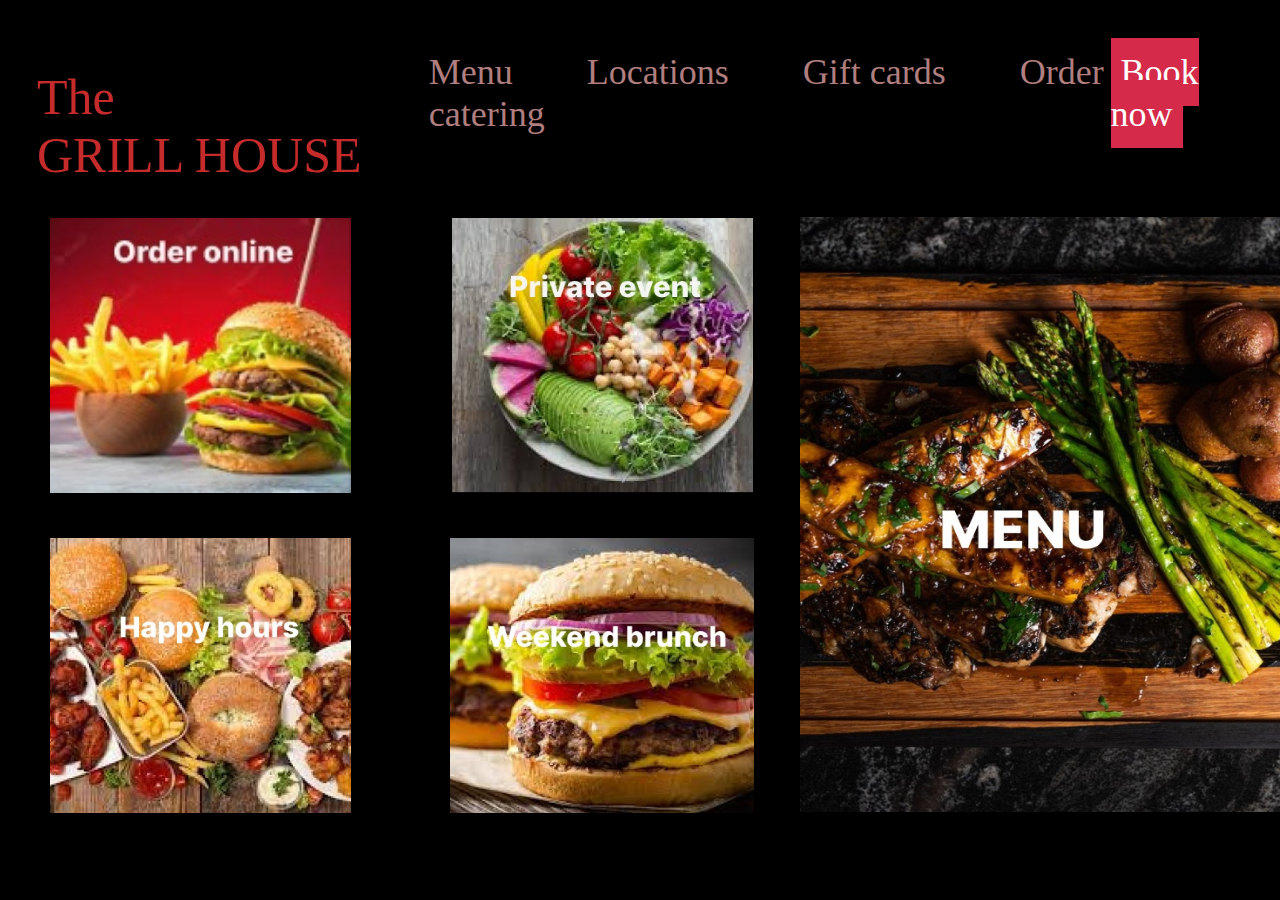
<file: index.html>
<!DOCTYPE html>
<html lang="en">
<head>
    <meta charset="UTF-8">
    <link rel="stylesheet" href="css/style.css">
    <meta http-equiv="X-UA-Compatible" content="IE=edge">
    <meta name="viewport" content="width=device-width, initial-scale=1.0">
    <title >  The GRILL HOUSE</title>
</head>
<body>
    <div class="header">
        <div class="container">
            <div class="header-line">
                    <p class="name"> The <br> GRILL HOUSE</p>
                
                <div class="nav">
                    <a class="nav-item" href="#">Menu</a>
                    <a class="nav-item" href="#">Locations</a>           
                    <a class="nav-item" href="#">Gift cards</a>
                    <a class="nav-item" href="#">Order catering</a>

                </div>
                <div class="btn">
                    <a class="button" href="#">Book now</a>
                </div>
            </div>
        </div>
        <img class="order__img" src="img/Order.jpg" alt="">  
        <img class="order__img" src="img/erek.jpg" alt="">

        
        <div class="Menu">
        <img class="Menu__img" src="img/Menu.jpg" alt="">
        </div>

        <div class="Hh">
        <img class="Hh__img" src="img/Hh.jpg" alt="">
        <img class="Hh__img" src="img/WdB.jpg" alt="">
        </div>
    </div>
    
    </div>
    
</body>
</html>
</file>
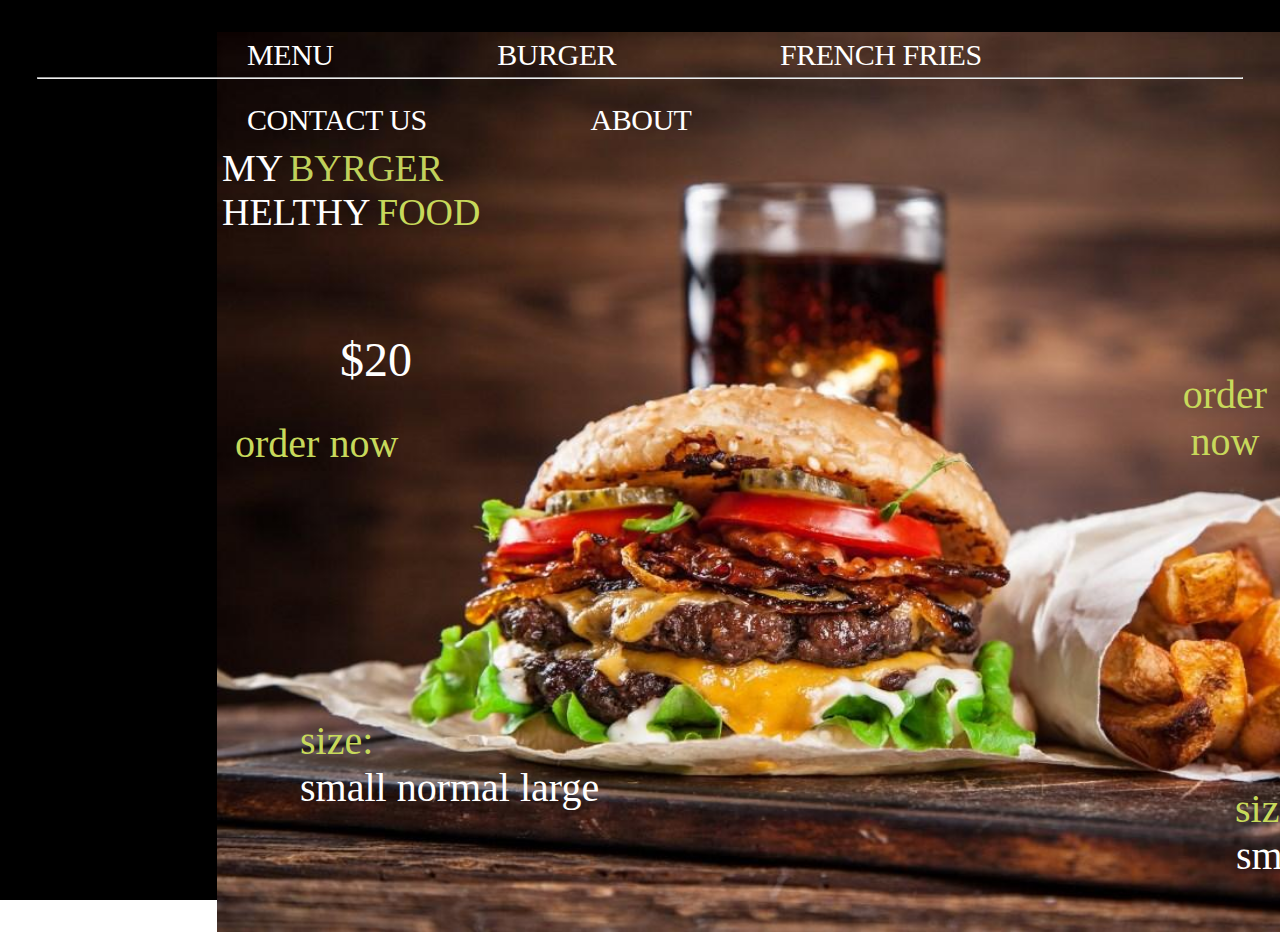
<file: about.html>
<!DOCTYPE html>
<html lang="en">
<head>
    <meta charset="UTF-8">
    <link rel="stylesheet" href="css/style.css"> 
    <meta http-equiv="X-UA-Compatible" content="IE=edge">
    <meta name="viewport" content="width=device-width, initial-scale=1.0">
    <title>Start_pack</title>
</head>
<body>

    <div class="bodyn">
        <div class="cont">
            
            <div class="bodyn_linear">
            <div class="navig">
                <a class="navig_item" href="">MENU</a>
                <a class="navig_item" href="">BURGER</a>
                <a class="navig_item" href="">FRENCH FRIES</a>
                <a class="navig_item" href="">CONTACT US</a>
                <a class="navig_item" href="">ABOUT</a>
            </div>
            <hr>
            </div>
            <div class="packs_img">
                <img class="pack__img" src="img/start_pack.jpg" alt="">
                </div>
                <div class="name_pack">  
                <p class="name_pack_1">MY  <br>
                    HELTHY </p>
                    <p class="name_pack_col">BYRGER  
                        </p>
                        
                    <p class="name_pack_col2"> FOOD</p>
                </div>
                
                <strong><p class="min_price">$8.00</p></strong>

                </div>
            </div>
            
               <p class="price_pack1">$20</p>
               
               <div class="o_now">
                        <p>order now</p>
                    </div>

                    <div class="size">
                        <p class="size_m" >size:</p>

                        <p class="Full_size" >small normal large</p>
                    </div>

                    <div class="o_now2">
                        <p>order now</p>
                    </div>

                    <div class="size">
                        <p class="size_m2" >size:</p>

                        <p class="Full_size2" >small normal large</p>
                    </div>

</body>
</html>
</file>
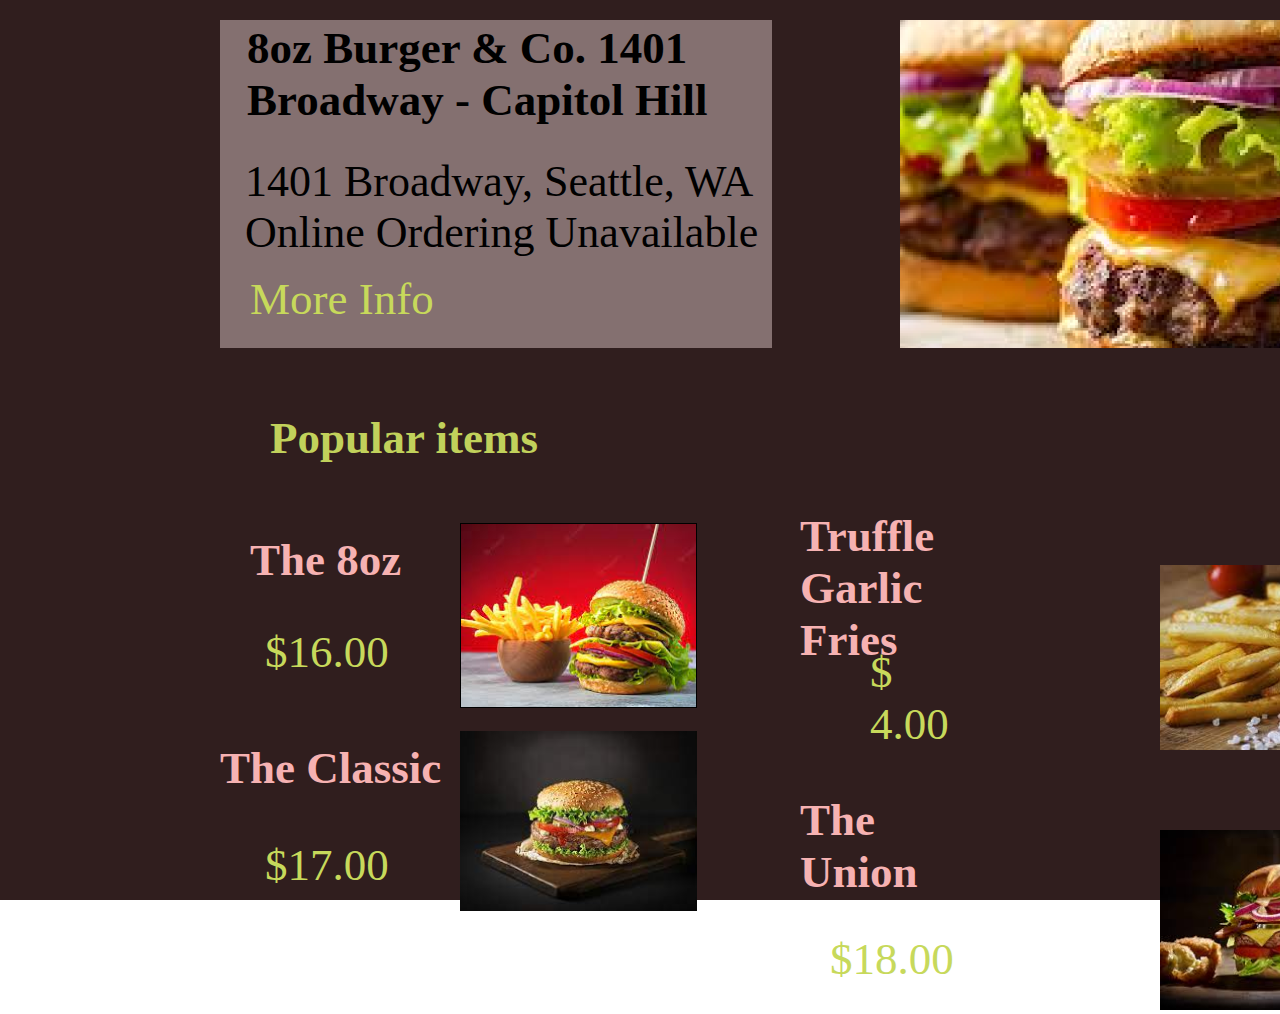
<file: menu.html>
<!DOCTYPE html>
<html lang="en">
<head>
    <meta charset="UTF-8">
    <link rel="stylesheet" href="css/style.css">
    <meta http-equiv="X-UA-Compatible" content="IE=edge">
    <meta name="viewport" content="width=device-width, initial-scale=1.0">
    <title>Menu</title>
</head>
<body>
    <div class="menyyl">
        <img class="backg_text" src="img/bgc txt.png" alt="">
        <strong><p class="text_strong">8oz Burger & Co. 1401 <br> Broadway - Capitol Hill</p></strong>
        <p class="text">1401 Broadway, Seattle, WA <br> Online Ordering Unavailable </p>
        <p class="text_col">More Info</p>

        <img class="burger" src="img/burger.png" alt="">
        <div class="top__item">
           <strong> <p>Popular items</p></strong>
        </div>
        <div class="oz8_andpicture">
            <div class="The_oz">
                <strong><p class="The_oz1">The 8oz</p></strong>
            </div>

            <div class="price_oz">
                <p class="price_oz1">$16.00</p>
            </div>
            <div class="img_8oz">
            <img class="img_8oz1" src="img/8oz.png" alt="">
            </div>
        </div>
        
        <strong><p class="classic">The Classic</p></strong>

        <p class="classic_price">$17.00</p>

        <img class="classic_img" src="img/classic_price.png" alt="">

        <strong><p class="Garlic_Fries">Truffle <br> Garlic Fries</p></strong>

        <p class="Garlic_Fries_price">$ 4.00</p>

        <div class="Garlic_Fries_img">
            <img class="Garlic_Fries_img1" src="img/fries.png" alt="">
        </div>

        <strong><p class="Union">The Union</p></strong>

        <p class="Union_price">$18.00</p>

        <div class="Union_img">
        <img class="Union_img1" src="img/Union.png" alt="">
        </div>
    </div>
</body>
</html>
</file>
<file: css/style.css>
body {
   
    margin: 0;
}
.container{
    margin:0px 37px;
}

.header {
    
    background-color: black;
    height: 100vh;
    background-repeat: no-repeat;
    background-size: cover;
}

.name {
    color: #C62B2B;
    width: 500px;
    height: 50px;
    font-size: 50px
}

.header-line {
    padding-top: 18px;
    display: flex;
    align-items: center;
}

.nav {
    /*margin: 0px 422px;*/
    
    line-height: 38.73pxpx;
}

.nav-item {
    color: #B07E7E;
    text-decoration: none;
    font-size: 36px;
    margin-right: 70px;  
}

.button {
    background-color: #D52A49;
    color: #fff;
    text-decoration: none;
    padding: 14px 10px;
    font-size: 36px;
}

/* Img */

/*.order img{
    
 }  */

.order__img {
    height: 275px;
    width: 301px;
    /*margin: 50px 50px;*/
    margin-top: 50px;
    margin-left: 50px;
    margin-right: 47px;
}

.Menu {
    margin: -280px 800px;
}

.Menu__img {
    height: 595px;
    width: 500px;
    
    
}

.Hh {
    margin: 2px 50px;
    
}

.Hh__img{
    height: 275px;
    margin-right: 95px;
}














.bodyn {
    
    background-color: black;
    /*font-style: italic;*/

    height: 100vh;
    background-repeat: no-repeat;
    background-size: cover;
}

.cont{
    padding-top: 25px;
    margin: 0px 37px;
}


.bodyn_linear{
    
    display: block ;
}

.navig{
    
/*margin:  15px;*/
position: relative;
line-height: 60px;   
height: 40px;
}

.navig_item {
   
margin-left: 210px;
margin-right: -50px;
letter-spacing: -0.5px;
justify-content: center; 
font-size: 30px;
color: #fff;
text-decoration: none;




}

hr{
margin-top: 12px;    
position: relative;  
}

/*.packs__img{

}*/


.pack__img {
    
    margin: -55px 180px;
    height: 900px;
    width: 1400px;
}

.name_pack{
    margin: -735px 195px;
    font-size: 38px;
    
}

.name_pack_1{
    margin: 0px -10px;
    color: #fff ;
}

.name_pack_col{
    color: #C1D15B;
    margin: -88px 57px;
    
}

.name_pack_col2{
    color: #C7D95B;
    margin: 88px 145px;
    
}

/*Price*/

.price_pack1{

font-style:normal;
margin: -565px 340px;
/*position: relative;*/
color: #fff;
font-size: 48px;
line-height: 50px;
/*font-weight: 550;*/
}

.min_price{
    margin: 860px 1400px;
    /*text-align: center;*/
    color: #fff;
    font-size: 40px;
}
/*order*/

.o_now {
    margin-top: 600px;
    margin-left: 235px;
/*line-height: 1200px;*/
color: #C7D95B;
font-size: 40px;
}

.o_now2 {
    margin-top: -480px;
    margin-left: 1170px;
    text-align: center;
/*line-height: 1200px;*/
color: #C7D95B;
font-size: 40px;
}

/*Size*/

.size_m{
    margin: 250px 300px;
    
    color: #C7D95B;
    font-size: 40px;
}

.Full_size{
   
    margin: -250px 300px;
    font-size: 40px;
    color: #fff;
}

.size_m2{
    margin: 320px 1235px;
    
    color: #C7D95B;
    font-size: 40px;
}

.Full_size2{
   /* display: inline-block;*/
    width: 600px;
    margin: -320px 1236px;
    font-size: 40px;
    color: #fff;
}







.menyyl {
    background-color: #301E1E;
    height:100vh;
}

.backg_text{
    margin: 20px 220px ;

}

.text_strong{
    margin: -350px 247px ;
    font-size: 45px;
}

.text{
    margin: 380px 245px;
    font-size: 44px;
}

.text_col{
    color: #C7D95B;
    margin: -365px 250px;
    font-size: 45px;
}

.burger{
    padding-left: 900px;
    margin-top: 60px ;
    height: 328px;
}

.top__item{
    margin: 60px 270px;
    color: #C1D15B;
    font-size: 45px;
}

.oz8_andpicture{
    margin-top: -30px;
}

.The_oz{
margin: 100px 250px ;
font-size: 45px;
}

.The_oz1{
    color: #F6B2B2;
}

.price_oz{
    margin:-60px 265px;
    
}

.price_oz1{
    color: #C7D95B;
    font-size: 45px;
}

.img_8oz {
    margin:-200px 460px;
}



.classic{
    margin: 230px 220px;
    color: #F6B2B2;
    font-size: 45px;
}

.classic_price {
    margin: -185px 265px;
    font-size: 45px;
    color: #C7D95B;
}

.classic_img{
    margin: 25px 460px;
}

.Garlic_Fries{
    margin: -430px 800px;

    color: #F6B2B2;
    font-size: 45px;
}

.Garlic_Fries_price{
    margin: 370px 870px;

    font-size: 45px;
    color: #C7D95B;
}


.Garlic_Fries_img{
    margin: -555px 1160px;
}

.Union{
    margin: 595px 800px;
    color: #F6B2B2;
    font-size: 45px;
}

.Union_price{
    margin: -560px 830px;
    color: #C7D95B;
    font-size: 45px;
}

.Union_img{
    margin: 405px 1160px;
}
</file>
